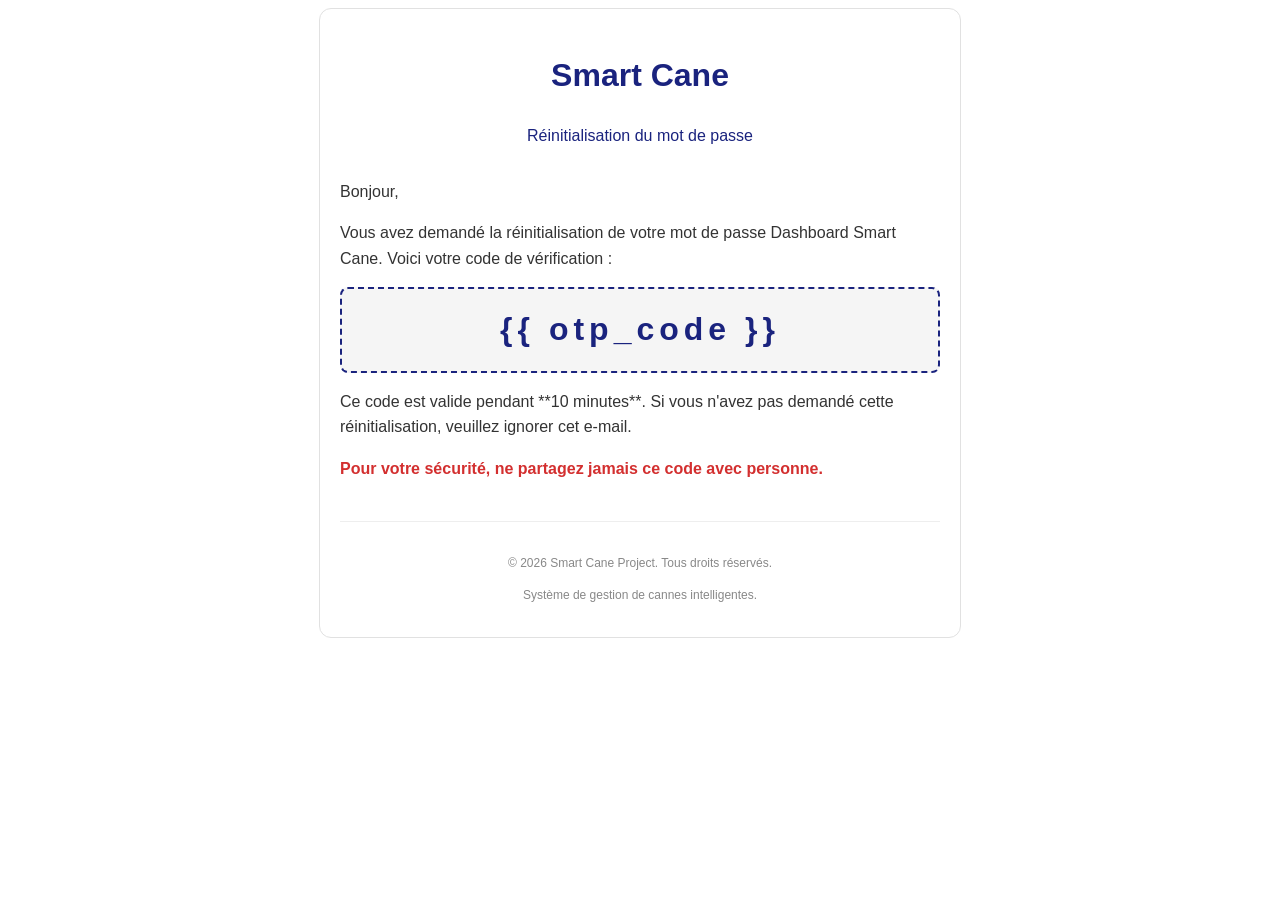
<file: backend/templates/otp_email.html>
<!DOCTYPE html>
<html>
<head>
    <style>
        body { font-family: 'Segoe UI', Tahoma, Geneva, Verdana, sans-serif; color: #333; line-height: 1.6; }
        .container { max-width: 600px; margin: 0 auto; padding: 20px; border: 1px solid #e1e1e1; border-radius: 12px; }
        .header { text-align: center; color: #1a237e; margin-bottom: 30px; }
        .otp { font-size: 32px; font-weight: bold; background: #f5f5f5; padding: 15px; border-radius: 8px; text-align: center; letter-spacing: 5px; color: #1a237e; border: 2px dashed #1a237e; }
        .footer { margin-top: 40px; font-size: 12px; color: #888; text-align: center; border-top: 1px solid #eee; padding-top: 20px; }
        .warning { color: #d32f2f; font-weight: bold; }
    </style>
</head>
<body>
    <div class="container">
        <div class="header">
            <h1>Smart Cane</h1>
            <p>Réinitialisation du mot de passe</p>
        </div>
        
        <p>Bonjour,</p>
        <p>Vous avez demandé la réinitialisation de votre mot de passe Dashboard Smart Cane. Voici votre code de vérification :</p>
        
        <div class="otp">{{ otp_code }}</div>
        
        <p>Ce code est valide pendant **10 minutes**. Si vous n'avez pas demandé cette réinitialisation, veuillez ignorer cet e-mail.</p>
        
        <p class="warning">Pour votre sécurité, ne partagez jamais ce code avec personne.</p>
        
        <div class="footer">
            <p>&copy; 2026 Smart Cane Project. Tous droits réservés.</p>
            <p>Système de gestion de cannes intelligentes.</p>
        </div>
    </div>
</body>
</html>
</file>
